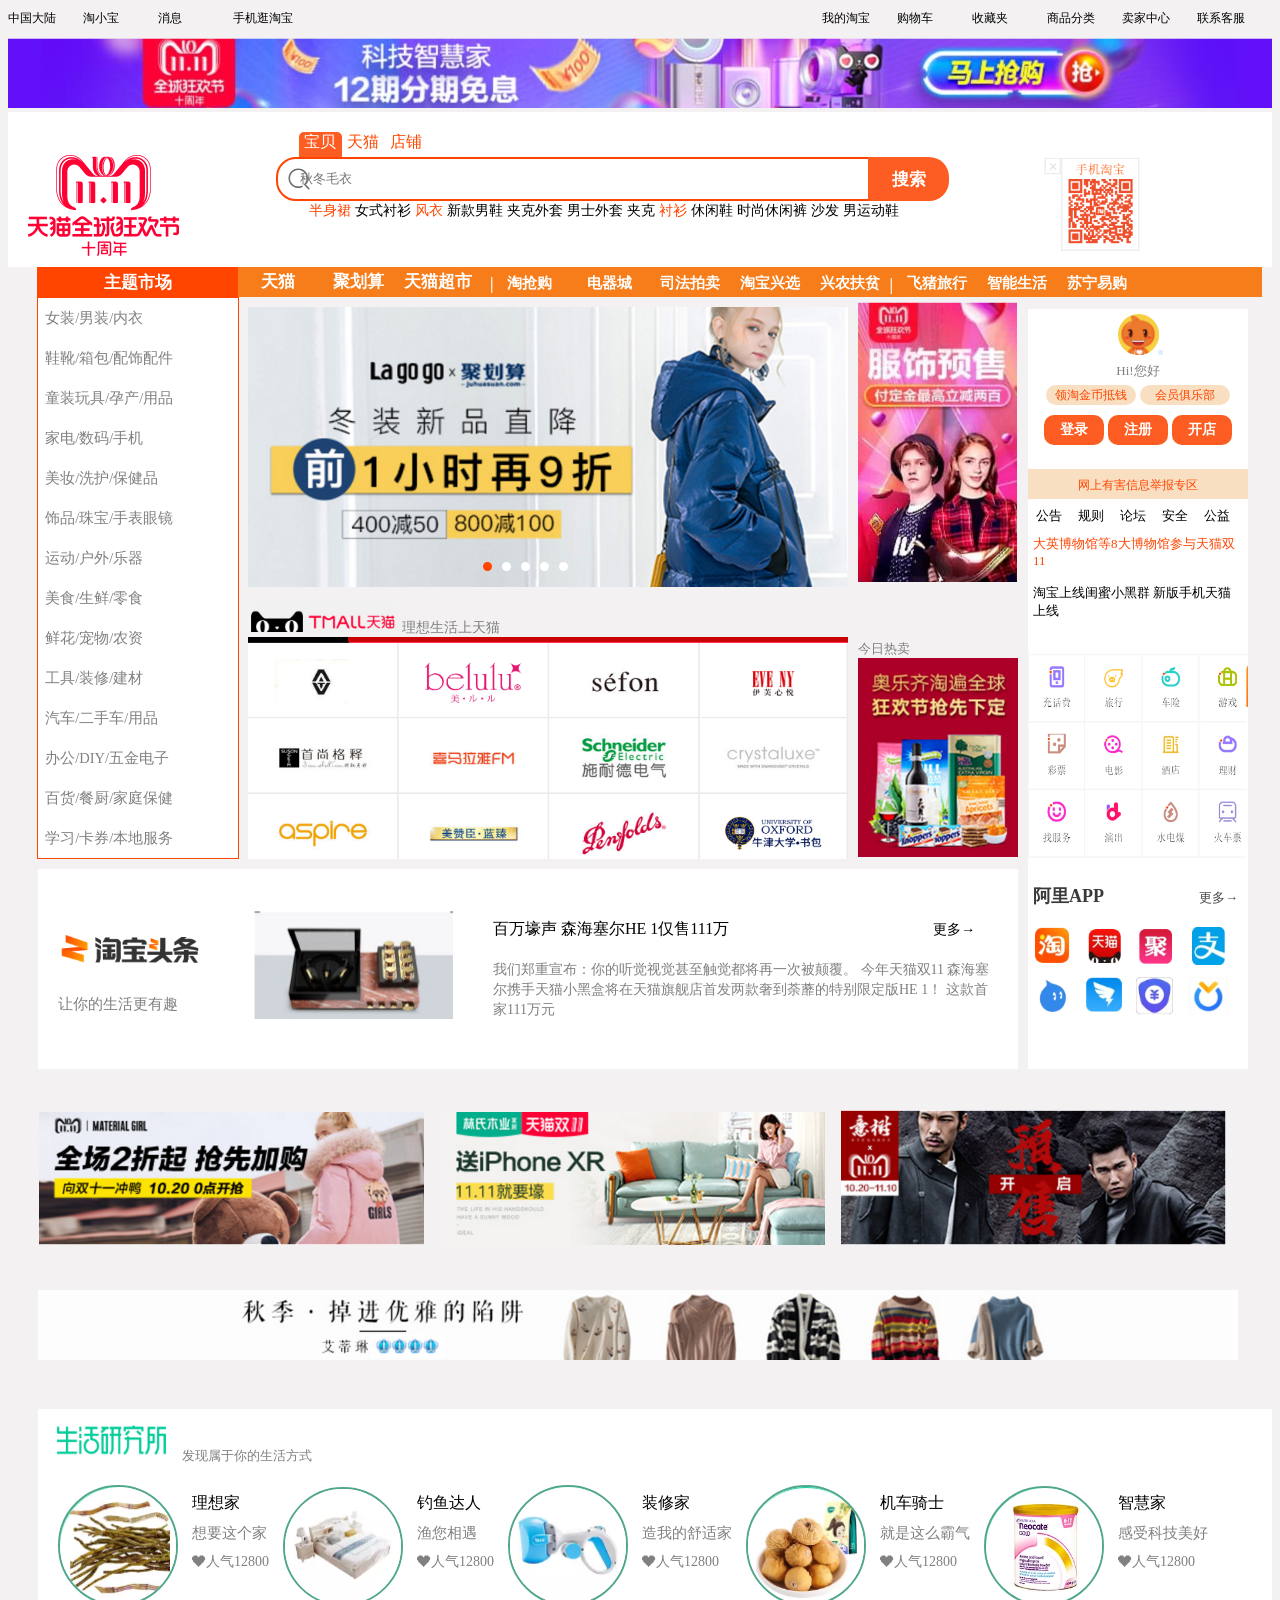
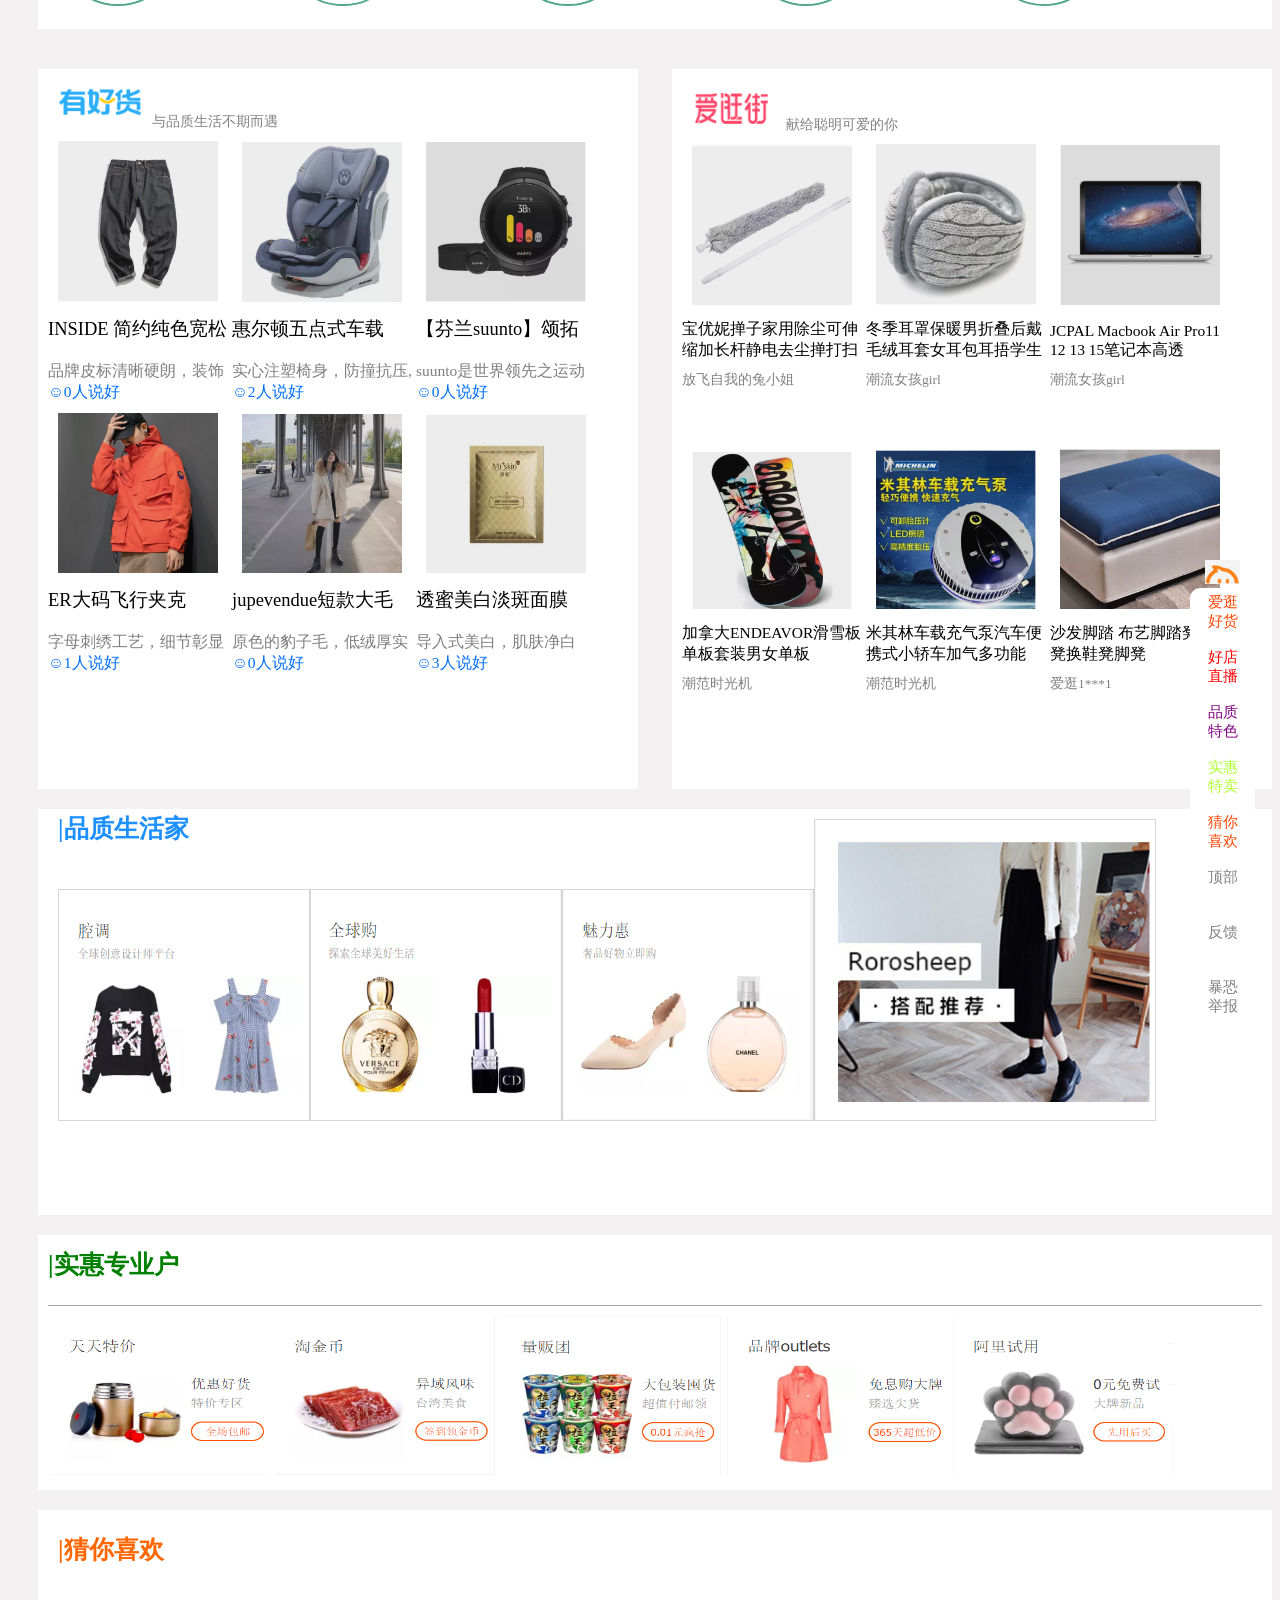
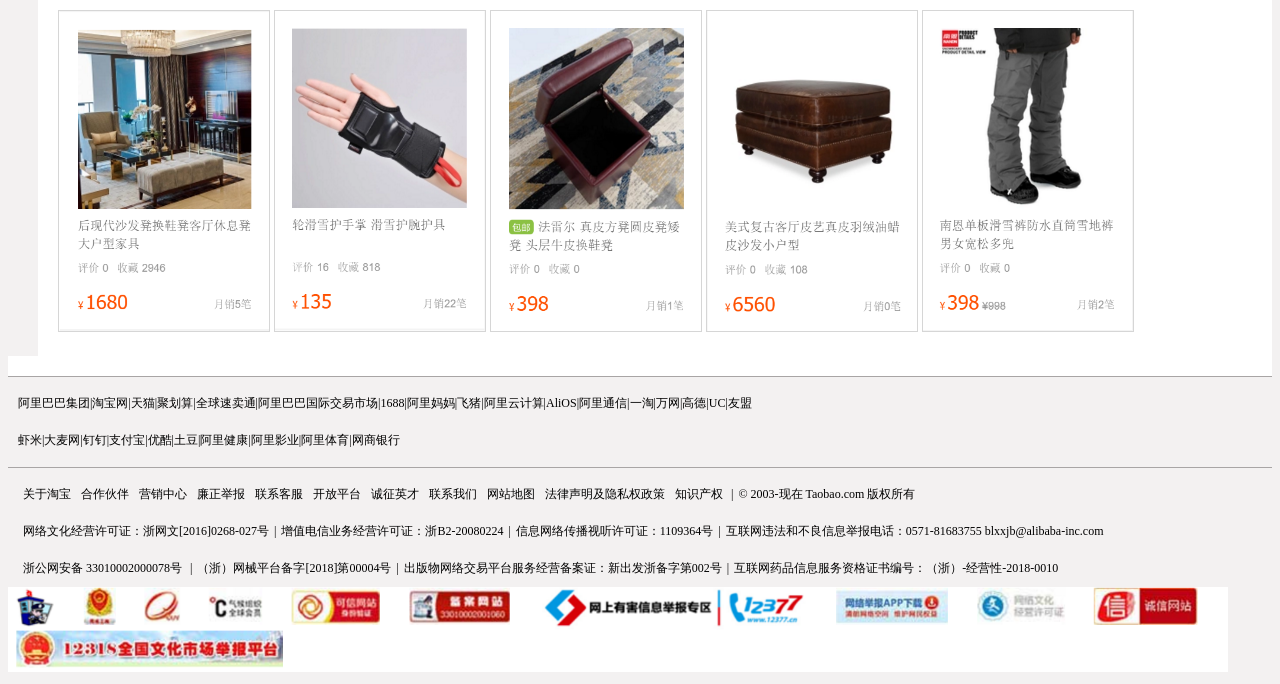
<file: index.html>
<!DOCTYPE html>
<html lang="zh-CN">
    <head>
            <meta charset="UTF-8">
            <title>淘宝网 - 淘！我喜欢</title>
            <link rel="shortcut icon" href="favicon.ico">
            <link rel="stylesheet" type="text/css" href="样式表.css">
            <script src="jquery-3.3.1.min.js"></script>
            <script src="lunbo.js"></script>


    </head>

    <body style="background-color:rgb(243, 241, 241);" id="top">
        <header style="background-color:rgb(243, 241, 241); position: relative;height: 30px;font-size: 12px;">
            <div style="float:left;">
               <ul class="keylist" id="toplist">
                   <li>中国大陆 </li>
                   <li>淘小宝</li>
                   <li>
                       <a href="#" >消息</a>
                       <ul class="hiddenlist">
                           <li><a href="#">查看全部</a></li>
                       </ul>
                   </li>
                   <li><a href="#">手机逛淘宝</a></li>

               </ul>
            </div>
            <div style="float: right; ">   
                    <ul class="keylist">
                            <li>
                                    <a href="#" >我的淘宝</a>
                                    <ul class="hiddenlist">
                                        <li><a href="#">已买到的宝贝</a></li>
                                        <li><a href="#">我的足迹</a></li>
                                    </ul>
                             </li>
                             <li><a href="#">购物车</a></li>
                             <li>
                                    <a href="#" >收藏夹</a>
                                    <ul class="hiddenlist">
                                        <li><a href="#">收藏的店铺</a></li>
                                        <li><a href="#">收藏的宝贝</a></li>
                                    </ul>
                             </li>
                             <li><a href="#">商品分类</a></li>
                             <li><a href="#">卖家中心</a></li>
                             <li><a href="#">联系客服</a></li>

                        </ul>                           
            </div>
        </header>
        <div >
            <img src="imgs/head.png" style="width:100%; position: relative;z-index: -1;">
        </div>
        <div style="background-color:white;">
        <div id="search" style="width:100%;height: 150px;position: relative;top:20px;display: table;">
            <div style="display: table-cell;vertical-align: middle;"><img src="imgs/taobao-logo.gif"></div>

            <div id ="searchpanel" style="position: relative;left:20px;">
                <div id="searchul"><ul  >
                    <li style="background-color: rgb(253, 93, 34); border-top-left-radius: 5px;border-top-right-radius: 5px;">
                        <a href="#" style="color:white; " >宝贝</a>
                    </li>
                    <li><a href="#">天猫</a></li>
                    <li><a href="#">店铺</a></li>
                </ul>
                </div>
            <div id="searchinput" >
                <form >
                    <input type="text" placeholder="      秋冬毛衣" >
                    <button type="submit" >搜索</button>
                </form>
            </div>
            <div id="topdiv"style="position: relative; left:10px;">
                <a href="#" style="color:orangered;">半身裙</a>
                <a href="#" >女式衬衫</a>
                <a href="#" style="color:orangered;">风衣</a>
                <a href="#" >新款男鞋</a>
                <a href="#" >夹克外套</a>
                <a href="#" >男士外套</a>
                <a href="#" >夹克</a>
                <a href="#" style="color:orangered;">衬衫</a>
                <a href="#" >休闲鞋</a>
                <a href="#" >时尚休闲裤</a>
                <a href="#" >沙发</a>
                <a href="#" >男运动鞋</a>
            </div>
        </div>
            <div style="display:table-cell;vertical-align: middle;position: relative;right:80px">
                <form >
                    <input name="submit" type="image" src="imgs/erweima.png" style="height:100px">
                </form>
            </div>
        </div>

        <div style="background-color:rgb(243, 241, 241);position: relative;top:5px;">
        <div id="middlenav">
            <span id="span1">
                <a href="#">天猫</a>
                <a href="#">聚划算</a>
                <a href="#">天猫超市</a>
            </span>
                <span style="color:white; position: relative;left:8px;font-weight: bold;">|</span>
            <span id="span2">                
                <a href="#">淘抢购</a>
                <a href="#">电器城</a>
                <a href="#">司法拍卖</a>
                <a href="#">淘宝兴选</a>
                <a href="#">兴农扶贫</a>
                <span style="color:white; position: relative;bottom:3px;font-weight: bold;">|</span>
                <a href="#">飞猪旅行</a>
                <a href="#">智能生活</a>
                <a href="#">苏宁易购</a>
            </span>
        </div>

        
        <div id="ad" >
            <ul id="ad_img">
                <li><img src="imgs/img1.png" width=600px></li>
                <li><img src="imgs/img2.png"width=600px></li>
                <li><img src="imgs/img3.png"width=600px></li>
                <li><img src="imgs/img4.png"width=600px></li>
                <li><img src="imgs/img5.png"width=600px></li>
            </ul>
            <ul id="ad_num">
                <li></li>
                <li></li>
                <li></li>
                <li></li>
                <li></li>
            </ul>   
            <div style="position: absolute;">
                <input class="icon" name="lefticon" type="image" src="imgs/lefticon.png" >
            </div>         
            <div style="position: absolute;left:575px;">
                <input class="icon" name="righticon" type="image" src="imgs/righticon.png" >
            </div>            
        </div>

        

        <nav>
            <div id="zhutishichang" >主题市场</div>
            <ul id="leftsearchlist">
                <li>&nbsp;&nbsp;<a href="#">女装</a>/<a href="#">男装</a>/<a href="#">内衣</a></li>
                <li>&nbsp;&nbsp;<a href="#">鞋靴</a>/<a href="#">箱包</a>/<a href="#">配饰配件</a></li>
                <li>&nbsp;&nbsp;<a href="#">童装玩具</a>/<a href="#">孕产</a>/<a href="#">用品</a></li>
                <li>&nbsp;&nbsp;<a href="#">家电</a>/<a href="#">数码</a>/<a href="#">手机</a></li>
                <li>&nbsp;&nbsp;<a href="#">美妆</a>/<a href="#">洗护</a>/<a href="#">保健品</a></li>
                <li>&nbsp;&nbsp;<a href="#">饰品</a>/<a href="#">珠宝</a>/<a href="#">手表眼镜</a></li>
                <li>&nbsp;&nbsp;<a href="#">运动</a>/<a href="#">户外</a>/<a href="#">乐器</a></li>
                <li>&nbsp;&nbsp;<a href="#">美食</a>/<a href="#">生鲜</a>/<a href="#">零食</a></li>
                <li>&nbsp;&nbsp;<a href="#">鲜花</a>/<a href="#">宠物</a>/<a href="#">农资</a></li>
                <li>&nbsp;&nbsp;<a href="#">工具</a>/<a href="#">装修</a>/<a href="#">建材</a></li>
                <li>&nbsp;&nbsp;<a href="#">汽车</a>/<a href="#">二手车</a>/<a href="#">用品</a></li>
                <li>&nbsp;&nbsp;<a href="#">办公</a>/<a href="#">DIY</a>/<a href="#">五金电子</a></li>
                <li>&nbsp;&nbsp;<a href="#">百货</a>/<a href="#">餐厨</a>/<a href="#">家庭保健</a></li>
                <li>&nbsp;&nbsp;<a href="#">学习</a>/<a href="#">卡券</a>/<a href="#">本地服务</a></li>
            </ul>
        </nav>

        <div style="position: absolute;left:850px;bottom:328px;">
            <input name="submit" type="image" src="imgs/rightimg.png" style="height:280px"> <br><br><br><br>
            <div style="font-size: 13px;color: gray;">今日热卖</div>
            <input name="submit" type="image" src="imgs/rightimg2.png" style="float:none;width:160px">
        </div>
        <div style="position: absolute;left:230px;bottom:330px;z-index: 2">
            <div id="hiddentable">
                    <div class="big">女装</div>
                    <div><span style="color:orangered">预售好店</span>	<span>气质毛呢</span>	<span>毛衣针织</span>	<span style="color:orangered">皮草羽绒</span>	<span>时尚外套</span>	<span>潮流裙裤</span>	<span>冬上新</span>	<span>毛呢外套</span>	<span>毛衣</span>	<span>裤子</span>	<span>羽绒服</span>	<span>连衣裙</span>	<span>棉衣棉服</span>	<span style="color:orangered">毛针织衫</span>	<span>卫衣绒衫</span>	<span>半身裙</span>	<span>短外套</span>	<span>皮衣皮草</span>	<span>时尚套装</span>	<span>休闲裤</span>	<span>风衣</span>	<span>牛仔裤</span>	<span>衬衫</span>	<span>牛仔外套</span>	<span>T恤</span>	<span>长袖连衣裙</span>	<span>阔腿裤</span>	<span>西装</span>	<span>长风衣</span>	<span>蕾丝衫/雪纺衫</span>	<span>大码女装</span>	<span>大码外套</span>	<span>大码连衣裙</span>	<span>红人推荐</span>	<span>私服名媛</span>	<span>甜美清新</span>	<span>文艺复古</span>	<span>街头潮流</span>	<span>原创设计</span>	<span>通勤丽人</span>	<span>婚纱礼服</span>	<span>民族服装</span></div>
                    <div>&nbsp;</div>
                    <div class="big">男装</div>
                    <div><span style="color:orangered">新品预售</span>	<span>预售好店</span>	<span>品质好物</span>	<span>T恤</span>	<span>衬衫</span>	<span>POLO衫</span>	<span>外套</span>	<span style="color:orangered">休闲裤</span>	<span>牛仔裤</span>	<span>卫衣</span>	<span>夹克</span>	<span style="color:orangered">风衣</span>	<span>西装</span>	<span>牛仔外套</span>	<span>棒球服</span>	<span style="color:orangered">针织衫</span>	<span>运动裤</span>	<span>九分裤</span>	<span>皮衣</span>	<span>套装</span>	<span>开衫</span>	<span>马甲</span>	<span>呢大衣</span>	<span>中老年</span>	<span>情侣装</span>	<span>大码</span>	<span>民族风</span>	<span>专柜大牌</span>	<span>明星网红</span>	<span>原创设计</span></div>
                    <div class="big" style="margin-top:35px">内衣 </div>
                    <div><span>法式内衣</span>	<span>无钢圈内衣</span>	<span>内裤女</span>	<span>文胸</span>	<span>内裤男</span>	<span style="color:orangered">长袖睡衣</span>	<span>睡裙</span>	<span style="color:orangered">真丝睡衣</span>	<span>丝袜</span>	<span>船袜</span>	<span>情侣睡衣</span>	<span>抹胸</span>	<span>背心</span>	<span>睡袍</span>	<span>男士睡衣</span>	<span>塑身衣</span>	<span>内衣套装</span>	<span>打底裤</span>	<span>连体睡衣</span>	<span>聚拢文胸</span>	<span>男士袜子</span>	<span>棉袜女</span>	<span>卡通睡衣</span>	<span>无痕内裤</span>	<span>少女文胸</span></div> 
                               
            </div>
        </div>

        <div id="tmallshow">
            <span><img src="imgs/tmalllogo.png" width="150px"></span>
            <span style="font-size: 14px;color: gray;">理想生活上天猫</span>  
            <ul id="tmallnum">
                <li></li>
                <li></li>
                <li></li>
                <li></li>
                <li></li>
                <li></li>
            </ul>
            <div id="tmallad">
                <ul id="tmalladimg">
                    <li><img src="imgs\tmall1.png"></li>
                    <li><img src="imgs\tmall2.png"></li>
                    <li><img src="imgs\tmall3.png"></li>
                    <li><img src="imgs\tmall4.png"></li>
                    <li><img src="imgs\tmall5.png"></li>
                    <li><img src="imgs\tmall6.png"></li>
                </ul>
            </div>
            <div style="position: absolute;">
                    <input class="icon2" name="lefticon1" type="image" src="imgs/lefticon.png" >
                </div>         
                <div style="position: absolute;left:575px;">
                    <input class="icon2" name="righticon1" type="image" src="imgs/righticon.png" >
                </div> 
                    
        </div>

        <div id=rightnav>
            <div style="width:220px;height:160px;background-color:white;text-align: center;">
                <input name="submit" type="image" src="imgs/touxiang.png" width="50px" >
                <div style="font-size: 13px;color: gray">Hi!您好</div>
                <div>
                    <button class="button1" type="submit" >领淘金币抵钱</button>
                    <button class="button1" type="submit">会员俱乐部</button>
                </div>
                <div>
                        <button class="button2" type="submit" >登录</button>
                        <button class="button2" type="submit">注册</button>
                        <button class="button2" type="submit">开店</button>
                </div>
                
            </div>
            <div style="text-align: center;background-color: rgba(233, 136, 25, 0.267);height:30px;line-height: 30px"><a href="#" style="color: orangered;font-size: 12px">网上有害信息举报专区</a></div>
            <div>
                <ul id=rightnavul>
                    <li><a href="#">公告</a></li>
                    <li><a href="#">规则</a></li>
                    <li><a href="#">论坛</a></li>
                    <li><a href="#">安全</a></li>
                    <li><a href="#">公益</a></li>                   
                </ul>
            </div>
            <div>&nbsp;</div>
            <div style="color: orangered;font-size:13px;margin:5px">大英博物馆等8大博物馆参与天猫双11 </div>
            <div style="font-size: 13px;margin-left:5px;margin-right: 5px; margin-top:15px;margin-bottom:30px;">淘宝上线闺蜜小黑群&nbsp;新版手机天猫上线</div>
            <div>
                <img src="imgs\rightnavbtns.png" width="220px" height="210px">
            </div>
            <div>
                <div style="margin-top:15px;padding:5px;">
                    <span style="font-size: 18px;font-weight: bolder;font-family: 'simhei';color:rgb(58, 57, 57);">阿里APP</span>
                <span><a href="#" style="font-size: 13px;color: rgb(73, 73, 73);float:right;margin-right:5px;margin-top:5px;">更多→</a></span>
                </div>
                
                <div id="rightnavbtns" style="margin-top:10px;">
                        <input id="rightnavbtn1" name="submit" type="image" src="imgs/rightnavbtn1.png" >
                        <input name="submit" type="image" src="imgs/rightnavbtn2.png" >
                        <input name="submit" type="image" src="imgs/rightnavbtn3.png" >
                        <input name="submit" type="image" src="imgs/rightnavbtn4.png" >
                        <input name="submit" type="image" src="imgs/rightnavbtn5.png" >
                        <input name="submit" type="image" src="imgs/rightnavbtn6.png" >
                        <input name="submit" type="image" src="imgs/rightnavbtn7.png" >
                        <input name="submit" type="image" src="imgs/rightnavbtn8.png" >
                        <img id="saoyisao" src="imgs/saoyisao.png" style="width:80px;position: relative;bottom:185px;">
                </div>
            </div>
        </div>

        <div id="taobaotoutiao">
            <div>
                <div style="margin-top:50px;margin-left: 15px;"><img src="imgs\taobaotoutiao.png" width="160px"></div>
                <div style="font-size: 15px;color:gray;margin:20px;">让你的生活更有趣</div>
            </div>
            <div>
                <div style="margin: 40px;"><img src="imgs\toutiaoimg.png" width="200px"></div>
            </div>
            <div>
                <div style="margin-top:50px;margin-bottom:20px">
                    <a href="#">百万壕声 森海塞尔HE 1仅售111万</a>
                    <a href="#" style="position: relative;left:200px;font-size: 14px;">更多→</a>
                </div>
                <div style="font-size: 14px;color:gray;width:500px;line-height: 20px;"> 我们郑重宣布：你的听觉视觉甚至触觉都将再一次被颠覆。 今年天猫双11 森海塞尔携手天猫小黑盒将在天猫旗舰店首发两款奢到荼蘼的特别限定版HE 1！ 这款首家111万元</div>
            </div>
            
        </div>
        </div>

       
<div style="background-color: rgb(243, 241, 241)">
        <div id="indexsheet" >
                <img style="text-align: center;" src="imgs\smallogo.png" width="35px">
            <ul >
                
                <li style="border-top-left-radius: 10px;border-top-right-radius: 10px;"><a href="#shyjs" style="color:orangered">爱逛<br>好货</a></li>
                <li><a href="#aiguanghaohuo" style="color: red">好店<br>直播</a></li>
                <li><a href="#pzshj_2" style="color: purple">品质<br>特色</a></li>
                <li><a href="#shzyh" style="color: greenyellow">实惠<br>特卖</a></li>
                <li><a href="#cnxh" style="color: orangered">猜你<br>喜欢</a></li>
                <li><a href="#" style="color: gray">顶部</a></li>
                <li><a href="#" style="color: gray">反馈</a></li>
                <li style="border-bottom-left-radius: 10px;border-bottom-right-radius: 10px;"><a href="#" style="color:gray;">暴恐<br>举报</a></li>
            </ul>
        </div>

        <div id="gg" style="position: relative;bottom:40px;" >
            <input  type="image" src="imgs\gg1.png" style="margin-left: 30px;">
            <input  type="image" src="imgs\gg2.png" >
            <input  type="image" src="imgs\gg3.png" >
        </div>

        <div >   
            <input type="image" src="imgs\guanggao.png" width="1200px"  style="margin-left:30px;position: relative;bottom:45px;">
        </div>
        <div id="shyjs"> 
            <div>
                <img src="imgs\shyjs.png" width="130px"> <span style="font-size: 13px; color: gray">发现属于你的生活方式</span>
            </div>
            <div class="shyjsimg">
                    <div><input  type="image" src="imgs\shyjs1.png"></div>
                    <div class="shyjsimg_2">
                            <div><a href="#">理想家</a></div>
                            <div >想要这个家</div>
                            <div>❤人气12800</div>
                    </div>
            </div>
            <div class="shyjsimg">
                    <div><input  type="image" src="imgs\shyjs2.png"></div>
                    <div class="shyjsimg_2">
                            <div><a href="#">钓鱼达人</a></div>
                            <div >渔您相遇</div>
                            <div>❤人气12800</div>
                    </div>
            </div>
            <div class="shyjsimg">
                    <div><input  type="image" src="imgs\shyjs3.png"></div>
                    <div class="shyjsimg_2">
                            <div><a href="#">装修家</a></div>
                            <div >造我的舒适家</div>
                            <div>❤人气12800</div>
                    </div>
            </div>
            <div class="shyjsimg">
                    <div><input  type="image" src="imgs\shyjs4.png"></div>
                    <div class="shyjsimg_2">
                            <div><a href="#">机车骑士</a></div>
                            <div >就是这么霸气</div>
                            <div>❤人气12800</div>
                    </div>
            </div>
            <div class="shyjsimg">
                    <div><input  type="image" src="imgs\shyjs5.png"></div>
                    <div class="shyjsimg_2">
                            <div><a href="#">智慧家</a></div>
                            <div >感受科技美好</div>
                            <div>❤人气12800</div>
                    </div>
            </div>
            

        
            
        </div>

        <div id="aiguanghaohuo">                  
                <div id="youhaohuo" style="background-color:white;margin-left:30px;">
                    <img src="imgs\youhaohuo.png" style="width:100px;margin:0">
                    <span style="font-size: 14px;color:gray;">与品质生活不期而遇</span>
                    <div>
                    <img src="imgs\yhh1.png">
                    <img src="imgs\yhh2.png">
                    <img src="imgs\yhh3.png">
                    </div>
                    <div>
                        <span class="big"><a href="#">INSIDE 简约纯色宽松</a></span>
                        <span class="big"><a href="#">惠尔顿五点式车载</a></span>
                        <span class="big"><a href="#">【芬兰suunto】颂拓</a></span>
                    </div>
                    <div>
                        <span class="small">品牌皮标清晰硬朗，装饰</span>
                        <span class="small">实心注塑椅身，防撞抗压,</span>
                        <span class="small">suunto是世界领先之运动</span>
                    </div>
                    <div>
                            <span class="smallb">☺0人说好</span>
                            <span class="smallb">☺2人说好</span>
                            <span class="smallb">☺0人说好</span>
                    </div>

                    <div>
                    <img src="imgs\yhh4.png">
                    <img src="imgs\yhh5.png">
                    <img src="imgs\yhh6.png">
                    </div>
                    <div>
                            <span class="big"><a href="#">ER大码飞行夹克</a></span>
                            <span class="big"><a href="#">jupevendue短款大毛</a></span>
                            <span class="big"><a href="#">透蜜美白淡斑面膜</a></span>
                        </div>
                        <div>
                            <span class="small">字母刺绣工艺，细节彰显</span>
                            <span class="small">原色的豹子毛，低绒厚实</span>
                            <span class="small">导入式美白，肌肤净白</span>
                        </div>
                        <div>
                                <span class="smallb">☺1人说好</span>
                                <span class="smallb">☺0人说好</span>
                                <span class="smallb">☺3人说好</span>
                        </div>
                </div>
                       
                <div id="aiguangjie" style="background-color: white">
                        <img src="imgs\aiguangjie.png" style="width:100px;margin:0">
                    <span style="font-size: 14px;color:gray;">献给聪明可爱的你</span>
                    <div>
                    <img src="imgs\agj1.png">
                    <img src="imgs\agj2.png">
                    <img src="imgs\agj3.png">
                    </div>

                    <div >
                        <span class="small"><a href="#">宝优妮掸子家用除尘可伸缩加长杆静电去尘掸打扫</a></span>
                        <span class="small"><a href="#">冬季耳罩保暖男折叠后戴毛绒耳套女耳包耳捂学生</a></span>
                        <span class="small"><a href="#">JCPAL Macbook Air Pro11 12 13 15笔记本高透</a></span>
                    </div>
                    <div>
                            <span class="smallc">放飞自我的兔小姐</span>
                            <span class="smallc">潮流女孩girl</span>
                            <span class="smallc">潮流女孩girl</span>
                    </div>

                    <div style="margin-top:40px">
                    <img src="imgs\agj4.png">
                    <img src="imgs\agj5.png">
                    <img src="imgs\agj6.png">
                    </div>
                    
                        <div>
                            <span class="small"><a href="#">加拿大ENDEAVOR滑雪板单板套装男女单板</a></span>
                            <span class="small"><a href="#">米其林车载充气泵汽车便携式小轿车加气多功能</a></span>
                            <span class="small"><a href="#">沙发脚踏 布艺脚踏凳沙发凳换鞋凳脚凳</a></span>
                        </div>
                        <div>
                                <span class="smallc">潮范时光机</span>
                                <span class="smallc">潮范时光机</span>
                                <span class="smallc">爱逛1***1</span>
                        </div>
                </div>          
        </div>

        
        <div id="pzshj">
            <div >
                <div style="color:dodgerblue;font-size: 25px;line-height:40px;font-weight: bolder; margin-bottom: 40px;">|品质生活家</div>
            </div>

            <div id="pzshj_2">
                <input name="submit" type="image" src="imgs\pzshj1.png">
                <input name="submit" type="image" src="imgs\pzshj2.png">
                <input name="submit" type="image" src="imgs\pzshj3.png"> 
            </div>
            <div>
                <input name="submit" type="image" src="imgs/pzshj4.png" style="position:relative;bottom:70px; width:340px;height:300px;border: rgba(128, 128, 128, 0.322) 1px solid;">               
             </div>
            
        </div>

        <div id="shzyh">
                <div style="color:green;font-size: 25px;line-height:40px;font-weight: bolder; margin-bottom: 20px;">|实惠专业户</div>
                <hr>
                <input name="submit" type="image" src="imgs\shzyh1.png">
                <input name="submit" type="image" src="imgs\shzyh2.png">
                <input name="submit" type="image" src="imgs\shzyh3.png">
                <input name="submit" type="image" src="imgs\shzyh4.png">
                <input name="submit" type="image" src="imgs\shzyh5.png">
        </div>
        <div id="cnxh">
                <div style="color:rgb(255, 102, 0);font-size: 25px;line-height:40px;font-weight: bolder; margin-bottom: 40px;">|猜你喜欢</div>
                <input name="submit" type="image" src="imgs\cnxh1.png">
                <input name="submit" type="image" src="imgs\cnxh2.png">
                <input name="submit" type="image" src="imgs\cnxh3.png">
                <input name="submit" type="image" src="imgs\cnxh4.png">
                <input name="submit" type="image" src="imgs\cnxh5.png">

        </div>
</div>

    <div>
        <footer style="background-color:rgb(243, 241, 241)">
            <hr>
            <div>阿里巴巴集团|淘宝网|天猫|聚划算|全球速卖通|阿里巴巴国际交易市场|1688|阿里妈妈|飞猪|阿里云计算|AliOS|阿里通信|一淘|万网|高德|UC|友盟</div>
            <div>虾米|大麦网|钉钉|支付宝|优酷|土豆|阿里健康|阿里影业|阿里体育|网商银行</div>
            <hr>
            <div><span>关于淘宝</span><span>合作伙伴</span><span>营销中心</span><span>廉正举报</span><span>联系客服</span><span>开放平台</span><span>诚征英才</span><span>联系我们</span><span>网站地图</span><span>法律声明及隐私权政策</span><span>知识产权</span> |<span>© 2003-现在 Taobao.com 版权所有</span> </div>
            <div><span>网络文化经营许可证：浙网文[2016]0268-027号</span>|<span>增值电信业务经营许可证：浙B2-20080224</span>|<span>信息网络传播视听许可证：1109364号</span>|<span>互联网违法和不良信息举报电话：0571-81683755 blxxjb@alibaba-inc.com</span></div>  
            <div><span>浙公网安备 33010002000078号</span> |<span>（浙）网械平台备字[2018]第00004号</span>|<span>出版物网络交易平台服务经营备案证：新出发浙备字第002号</span>|<span>互联网药品信息服务资格证书编号：（浙）-经营性-2018-0010</span></div>
        <img src="imgs\foot.png" width="1220px">
        </footer>
    </div>
        
    </body>
    </html>
</file>
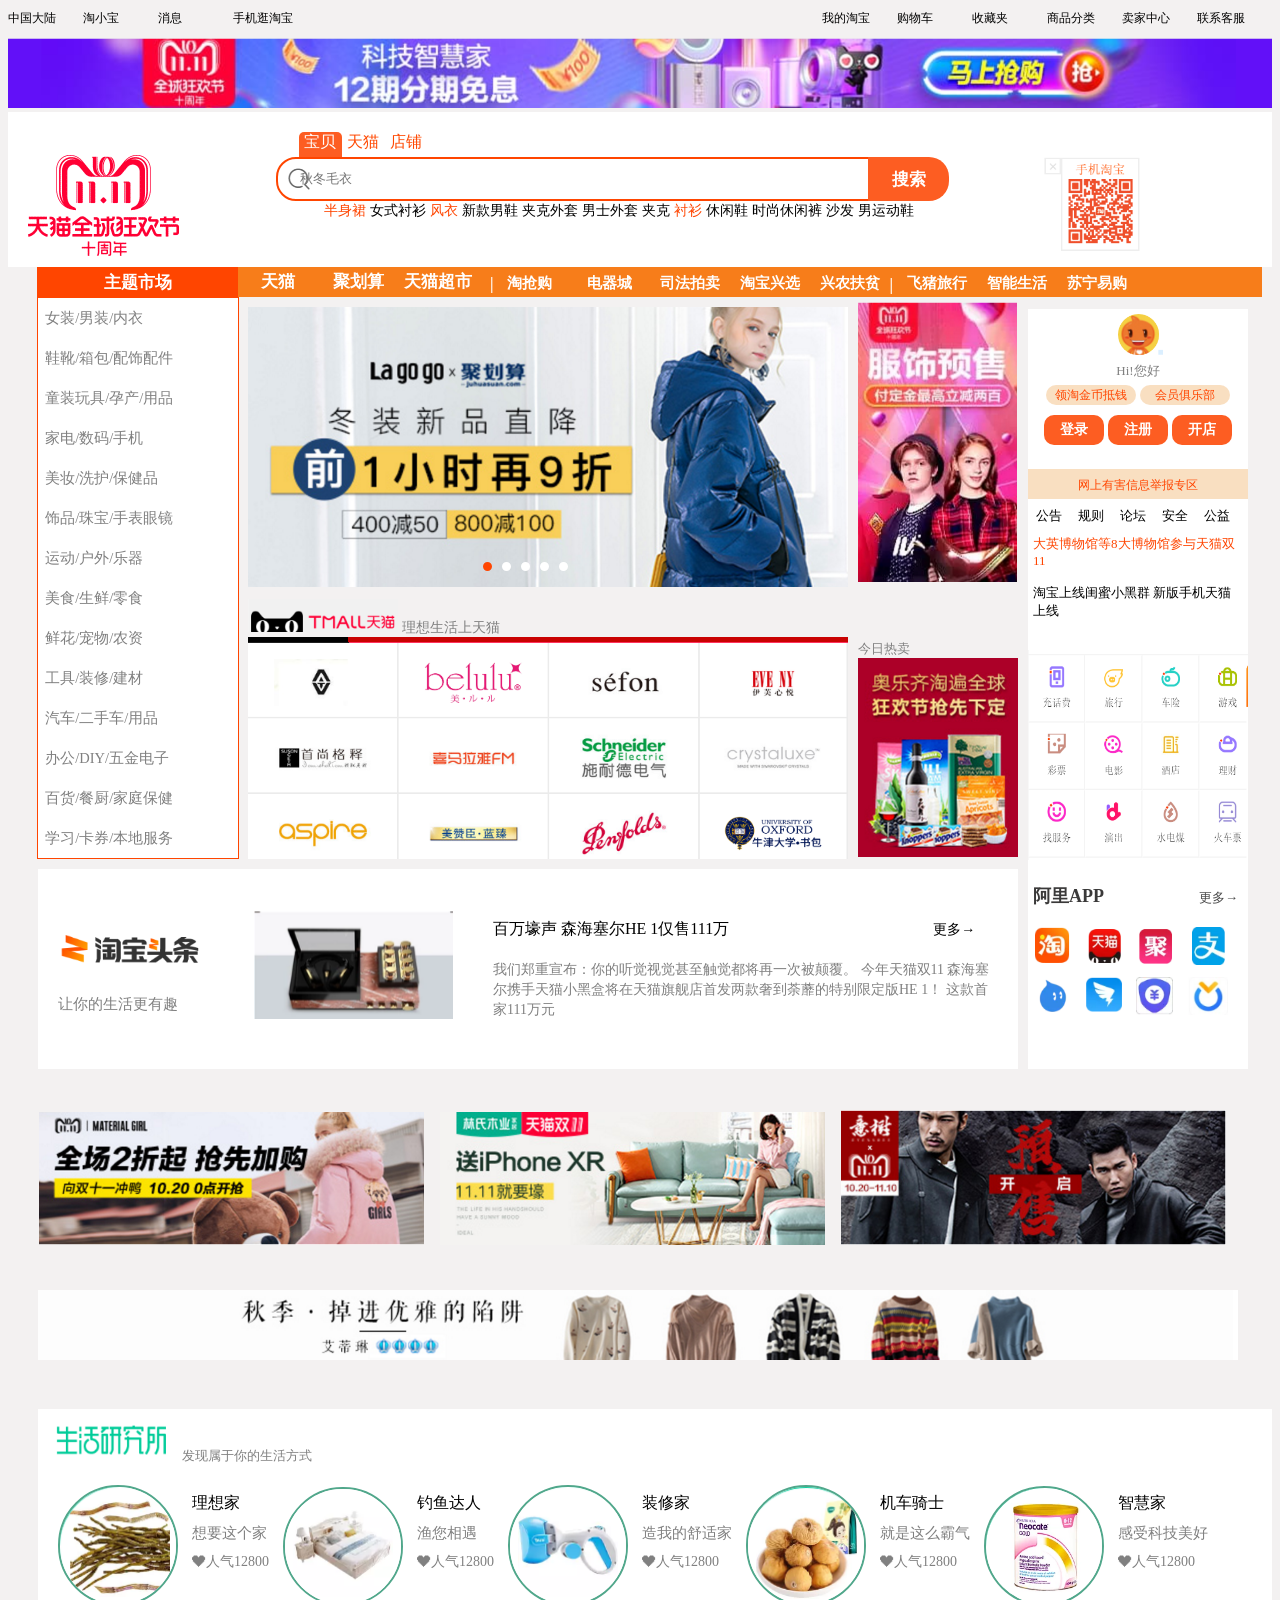
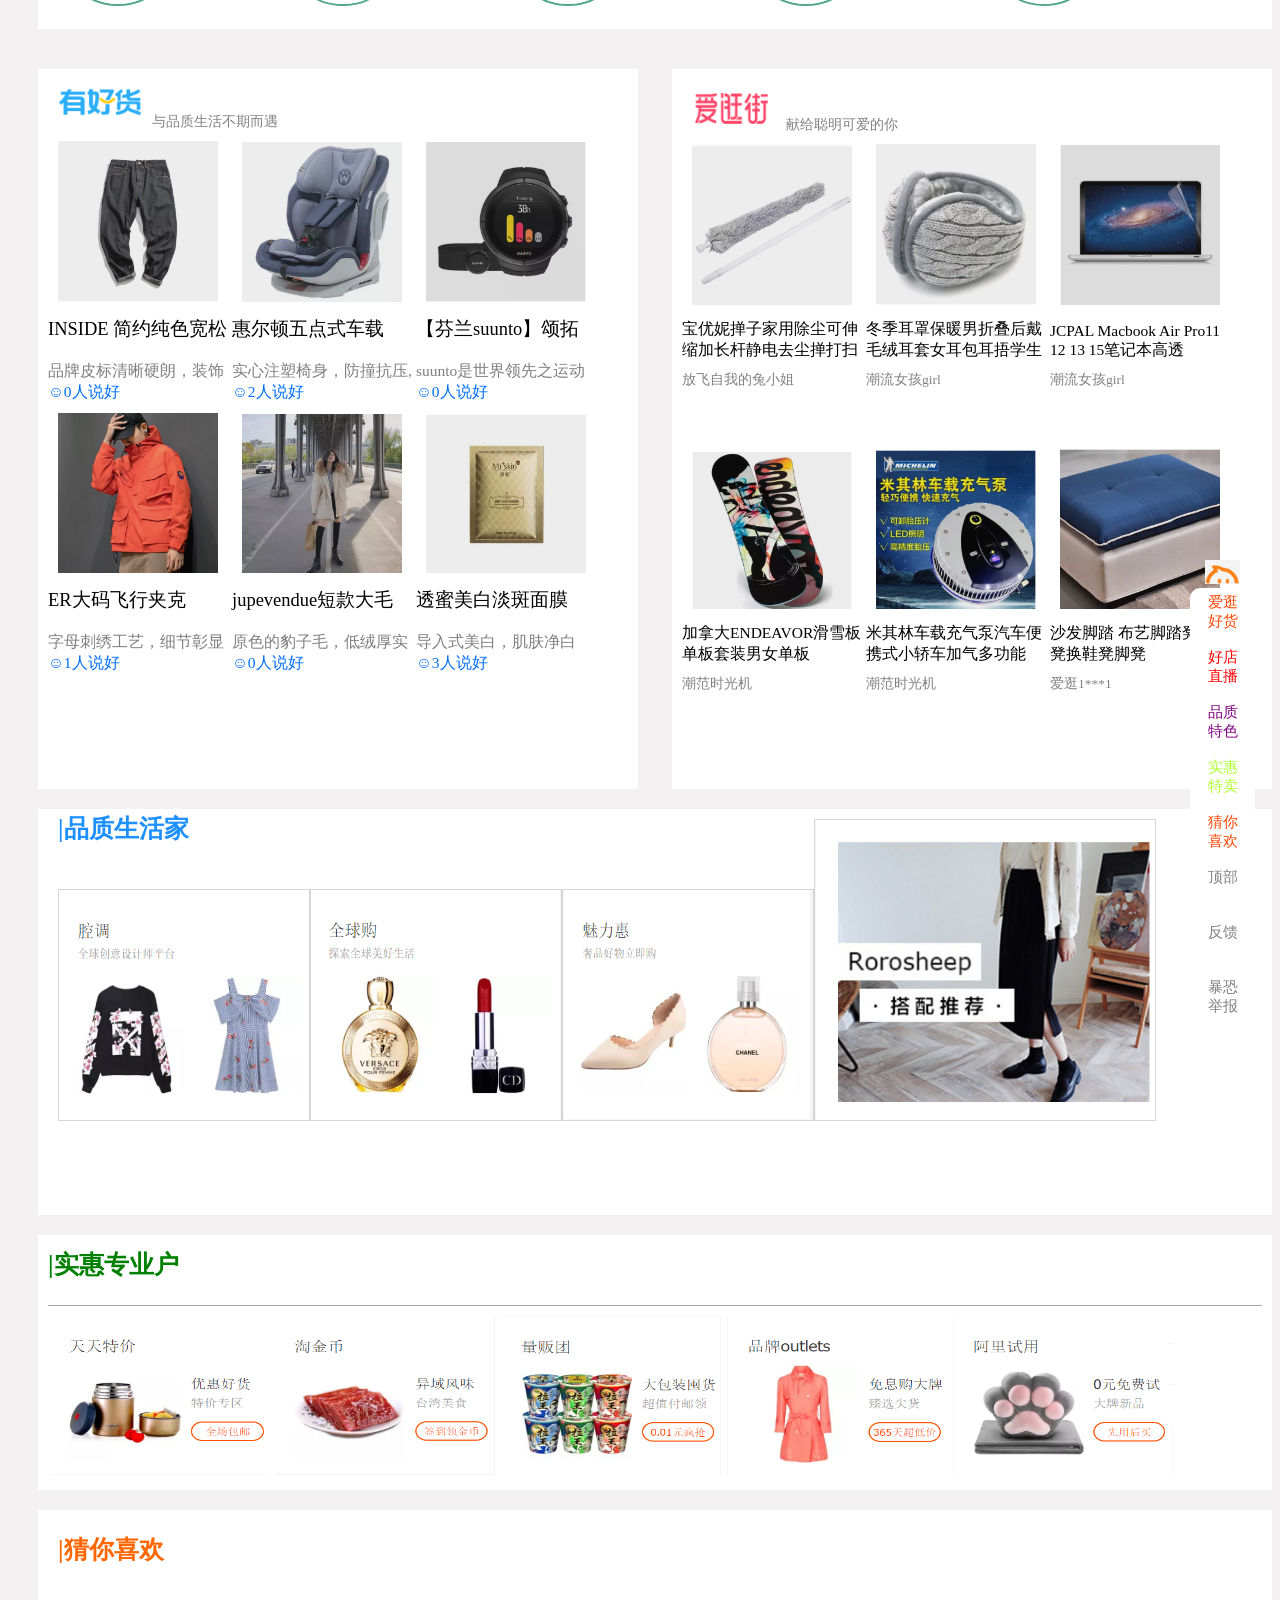
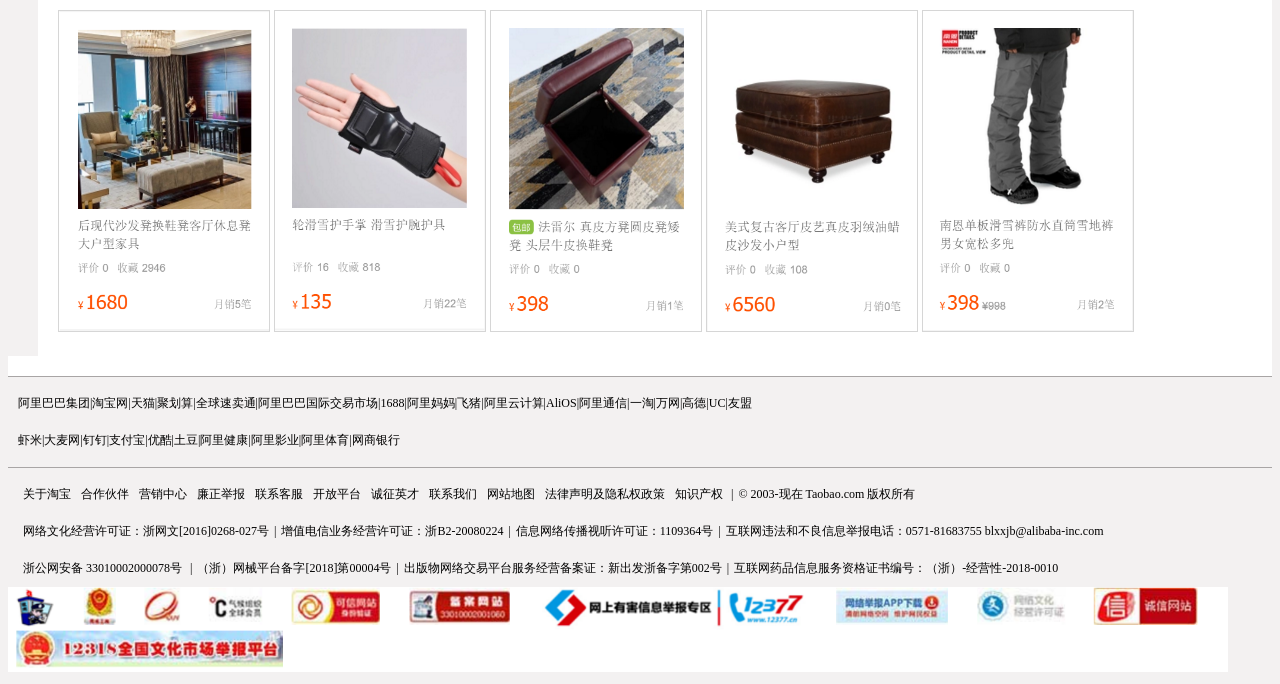
<file: taobao.html>
<!DOCTYPE html>
<html lang="zh-CN">
    <head>
            <meta charset="UTF-8">
            <title>淘宝网www.taobao.com</title>
            <link rel="stylesheet" type="text/css" href="样式表.css">
            <script src="jquery-3.3.1.min.js"></script>
            <script src="lunbo.js"></script>


    </head>

    <body style="background-color:rgb(243, 241, 241);" id="top">
        <header style="background-color:rgb(243, 241, 241); position: relative;height: 30px;font-size: 12px;">
            <div style="float:left;">
               <ul class="keylist" id="toplist">
                   <li>中国大陆 </li>
                   <li>淘小宝</li>
                   <li>
                       <a href="#" >消息</a>
                       <ul class="hiddenlist">
                           <li><a href="#">查看全部</a></li>
                       </ul>
                   </li>
                   <li><a href="#">手机逛淘宝</a></li>

               </ul>
            </div>
            <div style="float: right; ">   
                    <ul class="keylist">
                            <li>
                                    <a href="#" >我的淘宝</a>
                                    <ul class="hiddenlist">
                                        <li><a href="#">已买到的宝贝</a></li>
                                        <li><a href="#">我的足迹</a></li>
                                    </ul>
                             </li>
                             <li><a href="#">购物车</a></li>
                             <li>
                                    <a href="#" >收藏夹</a>
                                    <ul class="hiddenlist">
                                        <li><a href="#">收藏的店铺</a></li>
                                        <li><a href="#">收藏的宝贝</a></li>
                                    </ul>
                             </li>
                             <li><a href="#">商品分类</a></li>
                             <li><a href="#">卖家中心</a></li>
                             <li><a href="#">联系客服</a></li>

                        </ul>                           
            </div>
        </header>
        <div >
            <img src="imgs/head.png" style="width:100%; position: relative;z-index: -1;">
        </div>
        <div style="background-color:white;">
        <div id="search" style="width:100%;height: 150px;position: relative;top:20px;display: table;">
            <div style="display: table-cell;vertical-align: middle;"><img src="imgs/taobao-logo.gif"></div>
            <div style="position: relative;left:20px;">
                <ul id="searchul" >
                <li style="background-color: rgb(253, 93, 34); border-top-left-radius: 5px;border-top-right-radius: 5px;">
                    <a href="#" style="color:white; " >宝贝</a>
                </li>
                <li><a href="#">天猫</a></li>
                <li><a href="#">店铺</a></li>
                <br>            
            </ul>
            <div id="searchinput" >
                <form >
                    <input type="text" placeholder="      秋冬毛衣" >
                    <button type="submit" >搜索</button>
                </form>
            </div>
            <div id="topdiv"style="position: relative; left:25px;">
                <a href="#" style="color:orangered;">半身裙</a>
                <a href="#" >女式衬衫</a>
                <a href="#" style="color:orangered;">风衣</a>
                <a href="#" >新款男鞋</a>
                <a href="#" >夹克外套</a>
                <a href="#" >男士外套</a>
                <a href="#" >夹克</a>
                <a href="#" style="color:orangered;">衬衫</a>
                <a href="#" >休闲鞋</a>
                <a href="#" >时尚休闲裤</a>
                <a href="#" >沙发</a>
                <a href="#" >男运动鞋</a>
            </div>
        </div>
            <div style="display:table-cell;vertical-align: middle;position: relative;right:80px">
                <form >
                    <input name="submit" type="image" src="imgs/erweima.png" style="height:100px">
                </form>
            </div>
        </div>

        <div style="background-color:rgb(243, 241, 241);position: relative;top:5px;">
        <div id="middlenav">
            <span id="span1">
                <a href="#">天猫</a>
                <a href="#">聚划算</a>
                <a href="#">天猫超市</a>
            </span>
                <span style="color:white; position: relative;left:8px;font-weight: bold;">|</span>
            <span id="span2">                
                <a href="#">淘抢购</a>
                <a href="#">电器城</a>
                <a href="#">司法拍卖</a>
                <a href="#">淘宝兴选</a>
                <a href="#">兴农扶贫</a>
                <span style="color:white; position: relative;bottom:3px;font-weight: bold;">|</span>
                <a href="#">飞猪旅行</a>
                <a href="#">智能生活</a>
                <a href="#">苏宁易购</a>
            </span>
        </div>

        
        <div id="ad" >
            <ul id="ad_img">
                <li><img src="imgs/img1.png" width=600px></li>
                <li><img src="imgs/img2.png"width=600px></li>
                <li><img src="imgs/img3.png"width=600px></li>
                <li><img src="imgs/img4.png"width=600px></li>
                <li><img src="imgs/img5.png"width=600px></li>
            </ul>
            <ul id="ad_num">
                <li></li>
                <li></li>
                <li></li>
                <li></li>
                <li></li>
            </ul>   
            <div style="position: absolute;">
                <input class="icon" name="lefticon" type="image" src="imgs/lefticon.png" >
            </div>         
            <div style="position: absolute;left:575px;">
                <input class="icon" name="righticon" type="image" src="imgs/righticon.png" >
            </div>            
        </div>

        

        <nav>
            <div id="zhutishichang" >主题市场</div>
            <ul id="leftsearchlist">
                <li>&nbsp;&nbsp;<a href="#">女装</a>/<a href="#">男装</a>/<a href="#">内衣</a></li>
                <li>&nbsp;&nbsp;<a href="#">鞋靴</a>/<a href="#">箱包</a>/<a href="#">配饰配件</a></li>
                <li>&nbsp;&nbsp;<a href="#">童装玩具</a>/<a href="#">孕产</a>/<a href="#">用品</a></li>
                <li>&nbsp;&nbsp;<a href="#">家电</a>/<a href="#">数码</a>/<a href="#">手机</a></li>
                <li>&nbsp;&nbsp;<a href="#">美妆</a>/<a href="#">洗护</a>/<a href="#">保健品</a></li>
                <li>&nbsp;&nbsp;<a href="#">饰品</a>/<a href="#">珠宝</a>/<a href="#">手表眼镜</a></li>
                <li>&nbsp;&nbsp;<a href="#">运动</a>/<a href="#">户外</a>/<a href="#">乐器</a></li>
                <li>&nbsp;&nbsp;<a href="#">美食</a>/<a href="#">生鲜</a>/<a href="#">零食</a></li>
                <li>&nbsp;&nbsp;<a href="#">鲜花</a>/<a href="#">宠物</a>/<a href="#">农资</a></li>
                <li>&nbsp;&nbsp;<a href="#">工具</a>/<a href="#">装修</a>/<a href="#">建材</a></li>
                <li>&nbsp;&nbsp;<a href="#">汽车</a>/<a href="#">二手车</a>/<a href="#">用品</a></li>
                <li>&nbsp;&nbsp;<a href="#">办公</a>/<a href="#">DIY</a>/<a href="#">五金电子</a></li>
                <li>&nbsp;&nbsp;<a href="#">百货</a>/<a href="#">餐厨</a>/<a href="#">家庭保健</a></li>
                <li>&nbsp;&nbsp;<a href="#">学习</a>/<a href="#">卡券</a>/<a href="#">本地服务</a></li>
            </ul>
        </nav>

        <div style="position: absolute;left:850px;bottom:328px;">
            <input name="submit" type="image" src="imgs/rightimg.png" style="height:280px"> <br><br><br><br>
            <div style="font-size: 13px;color: gray;">今日热卖</div>
            <input name="submit" type="image" src="imgs/rightimg2.png" style="float:none;width:160px">
        </div>
        <div style="position: absolute;left:230px;bottom:330px;z-index: 2">
            <div id="hiddentable">
                    <div class="big">女装</div>
                    <div><span style="color:orangered">预售好店</span>	<span>气质毛呢</span>	<span>毛衣针织</span>	<span style="color:orangered">皮草羽绒</span>	<span>时尚外套</span>	<span>潮流裙裤</span>	<span>冬上新</span>	<span>毛呢外套</span>	<span>毛衣</span>	<span>裤子</span>	<span>羽绒服</span>	<span>连衣裙</span>	<span>棉衣棉服</span>	<span style="color:orangered">毛针织衫</span>	<span>卫衣绒衫</span>	<span>半身裙</span>	<span>短外套</span>	<span>皮衣皮草</span>	<span>时尚套装</span>	<span>休闲裤</span>	<span>风衣</span>	<span>牛仔裤</span>	<span>衬衫</span>	<span>牛仔外套</span>	<span>T恤</span>	<span>长袖连衣裙</span>	<span>阔腿裤</span>	<span>西装</span>	<span>长风衣</span>	<span>蕾丝衫/雪纺衫</span>	<span>大码女装</span>	<span>大码外套</span>	<span>大码连衣裙</span>	<span>红人推荐</span>	<span>私服名媛</span>	<span>甜美清新</span>	<span>文艺复古</span>	<span>街头潮流</span>	<span>原创设计</span>	<span>通勤丽人</span>	<span>婚纱礼服</span>	<span>民族服装</span></div>
                    <div>&nbsp;</div>
                    <div class="big">男装</div>
                    <div><span style="color:orangered">新品预售</span>	<span>预售好店</span>	<span>品质好物</span>	<span>T恤</span>	<span>衬衫</span>	<span>POLO衫</span>	<span>外套</span>	<span style="color:orangered">休闲裤</span>	<span>牛仔裤</span>	<span>卫衣</span>	<span>夹克</span>	<span style="color:orangered">风衣</span>	<span>西装</span>	<span>牛仔外套</span>	<span>棒球服</span>	<span style="color:orangered">针织衫</span>	<span>运动裤</span>	<span>九分裤</span>	<span>皮衣</span>	<span>套装</span>	<span>开衫</span>	<span>马甲</span>	<span>呢大衣</span>	<span>中老年</span>	<span>情侣装</span>	<span>大码</span>	<span>民族风</span>	<span>专柜大牌</span>	<span>明星网红</span>	<span>原创设计</span></div>
                    <div class="big" style="margin-top:35px">内衣 </div>
                    <div><span>法式内衣</span>	<span>无钢圈内衣</span>	<span>内裤女</span>	<span>文胸</span>	<span>内裤男</span>	<span style="color:orangered">长袖睡衣</span>	<span>睡裙</span>	<span style="color:orangered">真丝睡衣</span>	<span>丝袜</span>	<span>船袜</span>	<span>情侣睡衣</span>	<span>抹胸</span>	<span>背心</span>	<span>睡袍</span>	<span>男士睡衣</span>	<span>塑身衣</span>	<span>内衣套装</span>	<span>打底裤</span>	<span>连体睡衣</span>	<span>聚拢文胸</span>	<span>男士袜子</span>	<span>棉袜女</span>	<span>卡通睡衣</span>	<span>无痕内裤</span>	<span>少女文胸</span></div> 
                               
            </div>
        </div>

        <div id="tmallshow">
            <span><img src="imgs/tmalllogo.png" width="150px"></span>
            <span style="font-size: 14px;color: gray;">理想生活上天猫</span>  
            <ul id="tmallnum">
                <li></li>
                <li></li>
                <li></li>
                <li></li>
                <li></li>
                <li></li>
            </ul>
            <div id="tmallad">
                <ul id="tmalladimg">
                    <li><img src="imgs\tmall1.png"></li>
                    <li><img src="imgs\tmall2.png"></li>
                    <li><img src="imgs\tmall3.png"></li>
                    <li><img src="imgs\tmall4.png"></li>
                    <li><img src="imgs\tmall5.png"></li>
                    <li><img src="imgs\tmall6.png"></li>
                </ul>
            </div>
            <div style="position: absolute;">
                    <input class="icon2" name="lefticon1" type="image" src="imgs/lefticon.png" >
                </div>         
                <div style="position: absolute;left:575px;">
                    <input class="icon2" name="righticon1" type="image" src="imgs/righticon.png" >
                </div> 
                    
        </div>

        <div id=rightnav>
            <div style="width:220px;height:160px;background-color:white;text-align: center;">
                <input name="submit" type="image" src="imgs/touxiang.png" width="50px" >
                <div style="font-size: 13px;color: gray">Hi!您好</div>
                <div>
                    <button class="button1" type="submit" >领淘金币抵钱</button>
                    <button class="button1" type="submit">会员俱乐部</button>
                </div>
                <div>
                        <button class="button2" type="submit" >登录</button>
                        <button class="button2" type="submit">注册</button>
                        <button class="button2" type="submit">开店</button>
                </div>
                
            </div>
            <div style="text-align: center;background-color: rgba(233, 136, 25, 0.267);height:30px;line-height: 30px"><a href="#" style="color: orangered;font-size: 12px">网上有害信息举报专区</a></div>
            <div>
                <ul id=rightnavul>
                    <li><a href="#">公告</a></li>
                    <li><a href="#">规则</a></li>
                    <li><a href="#">论坛</a></li>
                    <li><a href="#">安全</a></li>
                    <li><a href="#">公益</a></li>                   
                </ul>
            </div>
            <div>&nbsp;</div>
            <div style="color: orangered;font-size:13px;margin:5px">大英博物馆等8大博物馆参与天猫双11 </div>
            <div style="font-size: 13px;margin-left:5px;margin-right: 5px; margin-top:15px;margin-bottom:30px;">淘宝上线闺蜜小黑群&nbsp;新版手机天猫上线</div>
            <div>
                <img src="imgs\rightnavbtns.png" width="220px" height="210px">
            </div>
            <div>
                <div style="margin-top:15px;padding:5px;">
                    <span style="font-size: 18px;font-weight: bolder;font-family: 'simhei';color:rgb(58, 57, 57);">阿里APP</span>
                <span><a href="#" style="font-size: 13px;color: rgb(73, 73, 73);float:right;margin-right:5px;margin-top:5px;">更多→</a></span>
                </div>
                
                <div id="rightnavbtns" style="margin-top:10px;">
                        <input id="rightnavbtn1" name="submit" type="image" src="imgs/rightnavbtn1.png" >
                        <input name="submit" type="image" src="imgs/rightnavbtn2.png" >
                        <input name="submit" type="image" src="imgs/rightnavbtn3.png" >
                        <input name="submit" type="image" src="imgs/rightnavbtn4.png" >
                        <input name="submit" type="image" src="imgs/rightnavbtn5.png" >
                        <input name="submit" type="image" src="imgs/rightnavbtn6.png" >
                        <input name="submit" type="image" src="imgs/rightnavbtn7.png" >
                        <input name="submit" type="image" src="imgs/rightnavbtn8.png" >
                        <img id="saoyisao" src="imgs/saoyisao.png" style="width:80px;position: relative;bottom:185px;">
                </div>
            </div>
        </div>

        <div id="taobaotoutiao">
            <div>
                <div style="margin-top:50px;margin-left: 15px;"><img src="imgs\taobaotoutiao.png" width="160px"></div>
                <div style="font-size: 15px;color:gray;margin:20px;">让你的生活更有趣</div>
            </div>
            <div>
                <div style="margin: 40px;"><img src="imgs\toutiaoimg.png" width="200px"></div>
            </div>
            <div>
                <div style="margin-top:50px;margin-bottom:20px">
                    <a href="#">百万壕声 森海塞尔HE 1仅售111万</a>
                    <a href="#" style="position: relative;left:200px;font-size: 14px;">更多→</a>
                </div>
                <div style="font-size: 14px;color:gray;width:500px;line-height: 20px;"> 我们郑重宣布：你的听觉视觉甚至触觉都将再一次被颠覆。 今年天猫双11 森海塞尔携手天猫小黑盒将在天猫旗舰店首发两款奢到荼蘼的特别限定版HE 1！ 这款首家111万元</div>
            </div>
            
        </div>
        </div>

       
<div style="background-color: rgb(243, 241, 241)">
        <div id="indexsheet" >
                <img style="text-align: center;" src="imgs\smallogo.png" width="35px">
            <ul >
                
                <li style="border-top-left-radius: 10px;border-top-right-radius: 10px;"><a href="#shyjs" style="color:orangered">爱逛<br>好货</a></li>
                <li><a href="#aiguanghaohuo" style="color: red">好店<br>直播</a></li>
                <li><a href="#pzshj_2S" style="color: purple">品质<br>特色</a></li>
                <li><a href="#shzyh" style="color: greenyellow">实惠<br>特卖</a></li>
                <li><a href="#cnxh" style="color: orangered">猜你<br>喜欢</a></li>
                <li><a href="#" style="color: gray">顶部</a></li>
                <li><a href="#" style="color: gray">反馈</a></li>
                <li style="border-bottom-left-radius: 10px;border-bottom-right-radius: 10px;"><a href="#" style="color:gray;">暴恐<br>举报</a></li>
            </ul>
        </div>

        <div id="gg" style="position: relative;bottom:40px;" >
            <input  type="image" src="imgs\gg1.png" style="margin-left: 30px;">
            <input  type="image" src="imgs\gg2.png" >
            <input  type="image" src="imgs\gg3.png" >
        </div>

        <div >   
            <input type="image" src="imgs\guanggao.png" width="1200px"  style="margin-left:30px;position: relative;bottom:45px;">
        </div>
        <div id="shyjs"> 
            <div>
                <img src="imgs\shyjs.png" width="130px"> <span style="font-size: 13px; color: gray">发现属于你的生活方式</span>
            </div>
            <div class="shyjsimg">
                    <div><input  type="image" src="imgs\shyjs1.png"></div>
                    <div class="shyjsimg_2">
                            <div><a href="#">理想家</a></div>
                            <div >想要这个家</div>
                            <div>❤人气12800</div>
                    </div>
            </div>
            <div class="shyjsimg">
                    <div><input  type="image" src="imgs\shyjs2.png"></div>
                    <div class="shyjsimg_2">
                            <div><a href="#">钓鱼达人</a></div>
                            <div >渔您相遇</div>
                            <div>❤人气12800</div>
                    </div>
            </div>
            <div class="shyjsimg">
                    <div><input  type="image" src="imgs\shyjs3.png"></div>
                    <div class="shyjsimg_2">
                            <div><a href="#">装修家</a></div>
                            <div >造我的舒适家</div>
                            <div>❤人气12800</div>
                    </div>
            </div>
            <div class="shyjsimg">
                    <div><input  type="image" src="imgs\shyjs4.png"></div>
                    <div class="shyjsimg_2">
                            <div><a href="#">机车骑士</a></div>
                            <div >就是这么霸气</div>
                            <div>❤人气12800</div>
                    </div>
            </div>
            <div class="shyjsimg">
                    <div><input  type="image" src="imgs\shyjs5.png"></div>
                    <div class="shyjsimg_2">
                            <div><a href="#">智慧家</a></div>
                            <div >感受科技美好</div>
                            <div>❤人气12800</div>
                    </div>
            </div>
            

        
            
        </div>

        <div id="aiguanghaohuo">                  
                <div id="youhaohuo" style="background-color:white;margin-left:30px;">
                    <img src="imgs\youhaohuo.png" style="width:100px;margin:0">
                    <span style="font-size: 14px;color:gray;">与品质生活不期而遇</span>
                    <div>
                    <img src="imgs\yhh1.png">
                    <img src="imgs\yhh2.png">
                    <img src="imgs\yhh3.png">
                    </div>
                    <div>
                        <span class="big"><a href="#">INSIDE 简约纯色宽松</a></span>
                        <span class="big"><a href="#">惠尔顿五点式车载</a></span>
                        <span class="big"><a href="#">【芬兰suunto】颂拓</a></span>
                    </div>
                    <div>
                        <span class="small">品牌皮标清晰硬朗，装饰</span>
                        <span class="small">实心注塑椅身，防撞抗压,</span>
                        <span class="small">suunto是世界领先之运动</span>
                    </div>
                    <div>
                            <span class="smallb">☺0人说好</span>
                            <span class="smallb">☺2人说好</span>
                            <span class="smallb">☺0人说好</span>
                    </div>

                    <div>
                    <img src="imgs\yhh4.png">
                    <img src="imgs\yhh5.png">
                    <img src="imgs\yhh6.png">
                    </div>
                    <div>
                            <span class="big"><a href="#">ER大码飞行夹克</a></span>
                            <span class="big"><a href="#">jupevendue短款大毛</a></span>
                            <span class="big"><a href="#">透蜜美白淡斑面膜</a></span>
                        </div>
                        <div>
                            <span class="small">字母刺绣工艺，细节彰显</span>
                            <span class="small">原色的豹子毛，低绒厚实</span>
                            <span class="small">导入式美白，肌肤净白</span>
                        </div>
                        <div>
                                <span class="smallb">☺1人说好</span>
                                <span class="smallb">☺0人说好</span>
                                <span class="smallb">☺3人说好</span>
                        </div>
                </div>
                       
                <div id="aiguangjie" style="background-color: white">
                        <img src="imgs\aiguangjie.png" style="width:100px;margin:0">
                    <span style="font-size: 14px;color:gray;">献给聪明可爱的你</span>
                    <div>
                    <img src="imgs\agj1.png">
                    <img src="imgs\agj2.png">
                    <img src="imgs\agj3.png">
                    </div>

                    <div >
                        <span class="small"><a href="#">宝优妮掸子家用除尘可伸缩加长杆静电去尘掸打扫</a></span>
                        <span class="small"><a href="#">冬季耳罩保暖男折叠后戴毛绒耳套女耳包耳捂学生</a></span>
                        <span class="small"><a href="#">JCPAL Macbook Air Pro11 12 13 15笔记本高透</a></span>
                    </div>
                    <div>
                            <span class="smallc">放飞自我的兔小姐</span>
                            <span class="smallc">潮流女孩girl</span>
                            <span class="smallc">潮流女孩girl</span>
                    </div>

                    <div style="margin-top:40px">
                    <img src="imgs\agj4.png">
                    <img src="imgs\agj5.png">
                    <img src="imgs\agj6.png">
                    </div>
                    
                        <div>
                            <span class="small"><a href="#">加拿大ENDEAVOR滑雪板单板套装男女单板</a></span>
                            <span class="small"><a href="#">米其林车载充气泵汽车便携式小轿车加气多功能</a></span>
                            <span class="small"><a href="#">沙发脚踏 布艺脚踏凳沙发凳换鞋凳脚凳</a></span>
                        </div>
                        <div>
                                <span class="smallc">潮范时光机</span>
                                <span class="smallc">潮范时光机</span>
                                <span class="smallc">爱逛1***1</span>
                        </div>
                </div>          
        </div>

        
        <div id="pzshj">
            <div >
                <div style="color:dodgerblue;font-size: 25px;line-height:40px;font-weight: bolder; margin-bottom: 40px;">|品质生活家</div>
            </div>

            <div id="pzshj_2">
                <input name="submit" type="image" src="imgs\pzshj1.png">
                <input name="submit" type="image" src="imgs\pzshj2.png">
                <input name="submit" type="image" src="imgs\pzshj3.png"> 
            </div>
            <div>
                <input name="submit" type="image" src="imgs/pzshj4.png" style="position:relative;bottom:70px; width:340px;height:300px;border: rgba(128, 128, 128, 0.322) 1px solid;">               
             </div>
            
        </div>

        <div id="shzyh">
                <div style="color:green;font-size: 25px;line-height:40px;font-weight: bolder; margin-bottom: 20px;">|实惠专业户</div>
                <hr>
                <input name="submit" type="image" src="imgs\shzyh1.png">
                <input name="submit" type="image" src="imgs\shzyh2.png">
                <input name="submit" type="image" src="imgs\shzyh3.png">
                <input name="submit" type="image" src="imgs\shzyh4.png">
                <input name="submit" type="image" src="imgs\shzyh5.png">
        </div>
        <div id="cnxh">
                <div style="color:rgb(255, 102, 0);font-size: 25px;line-height:40px;font-weight: bolder; margin-bottom: 40px;">|猜你喜欢</div>
                <input name="submit" type="image" src="imgs\cnxh1.png">
                <input name="submit" type="image" src="imgs\cnxh2.png">
                <input name="submit" type="image" src="imgs\cnxh3.png">
                <input name="submit" type="image" src="imgs\cnxh4.png">
                <input name="submit" type="image" src="imgs\cnxh5.png">

        </div>
</div>

    <div>
        <footer style="background-color:rgb(243, 241, 241)">
            <hr>
            <div>阿里巴巴集团|淘宝网|天猫|聚划算|全球速卖通|阿里巴巴国际交易市场|1688|阿里妈妈|飞猪|阿里云计算|AliOS|阿里通信|一淘|万网|高德|UC|友盟</div>
            <div>虾米|大麦网|钉钉|支付宝|优酷|土豆|阿里健康|阿里影业|阿里体育|网商银行</div>
            <hr>
            <div><span>关于淘宝</span><span>合作伙伴</span><span>营销中心</span><span>廉正举报</span><span>联系客服</span><span>开放平台</span><span>诚征英才</span><span>联系我们</span><span>网站地图</span><span>法律声明及隐私权政策</span><span>知识产权</span> |<span>© 2003-现在 Taobao.com 版权所有</span> </div>
            <div><span>网络文化经营许可证：浙网文[2016]0268-027号</span>|<span>增值电信业务经营许可证：浙B2-20080224</span>|<span>信息网络传播视听许可证：1109364号</span>|<span>互联网违法和不良信息举报电话：0571-81683755 blxxjb@alibaba-inc.com</span></div>  
            <div><span>浙公网安备 33010002000078号</span> |<span>（浙）网械平台备字[2018]第00004号</span>|<span>出版物网络交易平台服务经营备案证：新出发浙备字第002号</span>|<span>互联网药品信息服务资格证书编号：（浙）-经营性-2018-0010</span></div>
        <img src="imgs\foot.png" width="1220px">
        </footer>
    </div>
        
    </body>
    </html>
</file>
<file: 样式表.css>
*{
    font-family: "simsun";
}
hr{
    height:1px;
    border:none;
    background-color: rgb(168, 165, 165);
}
a{
    color:black;
    text-decoration: none;
}
div{float: none;}
ul{list-style: none;
margin:0;
padding: 0;}

.keylist>li{
    display: block;
    width: 75px;
    height: 20px;
    line-height: 20px;
    float: left; }                 
.keylist{position: relative;}


#searchul{
    position: relative;
    display:block;
}

#searchul li a{
    color: #ff4800;
}
#searchul li:hover{
    background-color:rgba(233, 136, 25, 0.267);
}
#searchul li{
    float: left;
    text-align: center;
    width:43px;
    height:25px;
}
#searchinput {
    clear: both;
    position: relative;
    right:23px;
    display:block;
    width:80%;

}

#searchinput input{
    border:2px solid orangered;
    border-bottom-left-radius:20px;
    border-top-left-radius:20px;
    height:38px;
    margin-right:12%;
    width:88%;
    background-image: url(imgs/search.png);
    background-repeat: no-repeat;
    background-position: 3px 3px;
}
#searchinput button{
background-color: rgb(253, 93, 34);
border:none; 
border-bottom-right-radius:20px;
border-top-right-radius:20px;
width:12%;
height:44px;
font-size:17px; 
font-weight: bold;
color:white;
position: absolute;
right: 0;
top:0;


}

.hiddenlist{
    padding:0px;
    position: absolute;
    display: none;}
a:hover{color:red;}
.hiddenlist{display: none;}
.keylist a:hover+.hiddenlist{
    border:1px solid rgb(243, 241, 241);
    background-color: white;
    border-bottom-left-radius:4px;
    border-bottom-right-radius: 4px; 
    display: block;        
    position: relative;          
    z-index: 1;
}
#topdiv a{font-size: 14px;}

#middlenav{
    position: relative;  
    left: 230px;
    background-color :rgb(247, 125, 26);
    width: 81%;   
    height:30px;                
}
#middlenav a{
    display: table-cell;
    text-align: center;
    vertical-align: middle;
    width: 80px;
    color:white;
}
#span1,#span2 {
    position: relative;
    top:4px;
}
#span1 a{font-size:16.5px;font-weight: bold;}
#span2 a{font-size: 14.5px;font-weight: bold;}

#ad{
    background-color: black;
    width:600px;
    height:280px;
    position: relative;
    overflow: hidden;
    left:230px;
    text-align: center;
    margin:10px;
}
#ad_img{
    position: absolute;
    width:3600px;
    top:0px;
    left:0px;
}
#ad_img li{
    float:left;
}


#ad_num{
    position: absolute;
    top:250px;
    left:230px;
}
#ad_num li{
    font-size: 10px;
    float: left;
    border: white 3px solid;
    border-radius: 10px;
    background-color: white;
    width: 3px;height: 3px;margin:5px;
}

#ad_num .active{
    font-size: 10px;
    float: left;
    border: orangered 3px solid;
    border-radius: 10px;
    background-color: orangered;
    width: 3px;height: 3px;margin:5px;

}
.icon{
    height:40px;
    opacity: 0.5;
    position: relative;
    top:130px;
    display: none;
}
.icon:hover{opacity: 0.85;}

#zhutishichang{
    background-color:orangered;
    width:201px;
    height:30px;
    display: table-cell; 
    text-align:center;
    vertical-align: middle; 
    font-weight:bold;color:white;font-size:17px;
    position: relative;
    bottom:330px;
    left:29px;
}

#leftsearchlist{
    border:orangered 1px solid;  
    width:200px;
    position: relative;
    bottom:330px;
    left:29px;
    z-index: 2;
    background-color: white;


}
#leftsearchlist li{
    height: 40px;
    width:201px;
    line-height: 40px;
    font-size: 14.5px;
    color: gray;

}
#leftsearchlist a{color: gray;}
#leftsearchlist a:hover{color: orangered;text-decoration:underline orangered;}

#leftsearchlist .active{
    background-color: rgba(247, 125, 26, 0.363);
}

#hiddentable{
    width:610px;
    height:560px;
    background-color: white;
    border:orangered 2px solid;
    display: none;
    position: abosolute;

}

#hiddentable .big{
    font-size: 18px;
    margin-left:10px;
    margin-top:25px;
    margin-bottom:20px;
    font-weight: bold;
    width:580px;
    
}
#hiddentable span{
    margin:7px;
    font-size: 14px;
    display:block;
    float:left;


}

#tmallshow{
    height:260px;
    width: 600px;
    background-color: rgb(243, 241, 241);
    position:absolute;
    left:240px;
    bottom:330px;
    z-index:1;
    overflow: hidden;
}

#tmallnum li{
    width:100px;
    height:5px;
    background-color:rgb(201, 2, 2);
    float: left;

}
#tmallnum .active2{
    background-color:black;
}
#tmalladimg{
    position: absolute;
    width:3600px;
    margin-top:5px;
}

#tmalladimg li{
    float:left;
}
#tmalladimg img{
    height:220px;
    width:600px;
}
.icon2{
    height:40px;
    opacity: 0.5;
    position: relative;
    top:100px;
    display: none;
    
}
.icon2:hover{opacity: 0.85;}


#rightnav{
    width:220px;
    height:760px;
    background-color: white;
    position: absolute;
    left:1020px;
    bottom: 120px;
}

.button1{
    background-color: rgba(233, 136, 25, 0.267);
border:none; 
border-radius: 10px;
width:90px;
height:20px;
font-size:12px; 
color:orangered;
position:relative;
margin-bottom:5px;
margin-top: 5px;
  
}
.button2{
    background-color: rgb(253, 93, 34);
border:none; 
border-radius: 10px;
width:60px;
height:30px;
font-size:14px; 
color:white;
font-weight: bold;
position:relative;
margin-bottom:5px;
margin-top: 5px;
  
}
#rightnavul li{
    float:left;
    margin:8px;
    font-size: 13px;
    border-bottom: white 2px solid;
}
#rightnavul li:hover{
    font-weight: bold;
    color:orangered;
    border-bottom: #ff4800 2px solid;
}

#rightnavbtns input{
    width:40px;
    height:38px;
    margin:4px;
}
#saoyisao{display: none;}




#taobaotoutiao{
    position: absolute;
    left:30px;
    bottom:120px;
    width:980px;
    height:200px;
    background-color: white;
    
}
#taobaotoutiao>div{
    float:left;
}


#indexsheet {
    position: absolute;
    left:93%;
    top:240%;
    text-align: center;
    z-index: 999;
   
}
 .fixedsheet{
    position: fixed !important;
    z-index:999 !important;
    top:0px !important;
    left:93%;

}

#indexsheet ul li{
    background-color:white;
    text-align: center;
    font-size:15px;
    height:45px;
    padding:5px;
    width:55px;    
}
#indexsheet ul li:hover{
    background-color: rgb(247, 125, 26);
}
#indexsheet ul li:hover a{
    font-weight: bold;
    color:white !important;   
}
#shyjs{
    padding:10px;
    margin-left:30px;
    margin-bottom:40px;
    height:200px;
    background-color: white;
    position: relative;
     
}
.shyjsimg{ 
    display: inline-block;
    margin-top:20px;
}
.shyjsimg input{
    width:116px;
    border:rgba(4, 128, 87, 0.692) 2px solid;
    border-radius: 60px;
}
.shyjsimg input:hover{
    border:orangered 2px solid;
}

.shyjsimg>div{
    display: inline-block;
margin-left: 10px;}

.shyjsimg_2{
    position: relative;
    bottom: 40px;
}
.shyjsimg_2 :nth-child(2),.shyjsimg_2 :nth-child(3){
    margin-top:10px;
    color:gray;
}
.shyjsimg_2 :nth-child(2){font-size: 14.5px;}
.shyjsimg_2 :nth-child(3){font-size: 14px;}


#gg input{
    margin:5px;
    width:385px;
    position: relative;
    bottom: 40px;
    border:rgb(243, 241, 241) 1.5px solid;

}
#gg input:hover{
    border:orangered 1.5px solid;
}
#aiguanghaohuo{
    background-color: rgb(243, 241, 241);
    position: relative;
    width:100%;   
    float: left;
  
}

#aiguanghaohuo>div{
    display: inline-block;
    width:580px;
    height:700px;
    padding:10px;   
    margin-bottom: 20px;
}
#aiguangjie{
    position: relative;

    float: right;

}

#youhaohuo img,#aiguangjie img{
    width:160px;
    margin:10px;
}
.big{
    display:inline-block;
    width:180px;
    font-size: 18.5px;
    margin-bottom: 20px;

}
.smallc{
    display:inline-block;
    width:180px;
    font-size: 13.5px;
    color:gray;
    margin-top: 10px;
    margin-bottom: 10px;


}
.small,.smallb{
    display:inline-block;
    width:180px;
    font-size:15.5px;


}
.small{color: gray;}
.smallb{color:rgb(0, 110, 255);}


#pzshj{
    margin-top:20px;
    margin-left:30px;
    margin-bottom:20px;
    padding:20px;
    background-color: white;
}
#pzshj_2 input{
    width:250px;
    height:230px;
    border: rgba(128, 128, 128, 0.322) 1px solid;
    float: left;
}
#pzshj input:hover{
    border:orangered 1px solid !important;
}

#shzyh{
    margin-left:30px;
    margin-bottom:20px;
    background-color: white;
    padding:10px;
    
}

#shzyh input{
    display: inline-block;
    border:white 1px solid;
    width:220px;
    height:160px;
    margin:0;
  
}
#shzyh input:hover{
    border:orangered 1px solid;
}
#cnxh{
    padding:20px;
    margin-left:30px;
    margin-bottom:20px;
    background-color: white;
}
#cnxh input{
    width:210px;
    height:320px;
    border:rgba(128, 128, 128, 0.322) 1px solid;
}
#cnxh input:hover{
    border:orangered 1px solid;
}

footer div{
    padding:10px;
    font-size: 12px;
}

footer div span{
    padding:5px;
}
</file>
